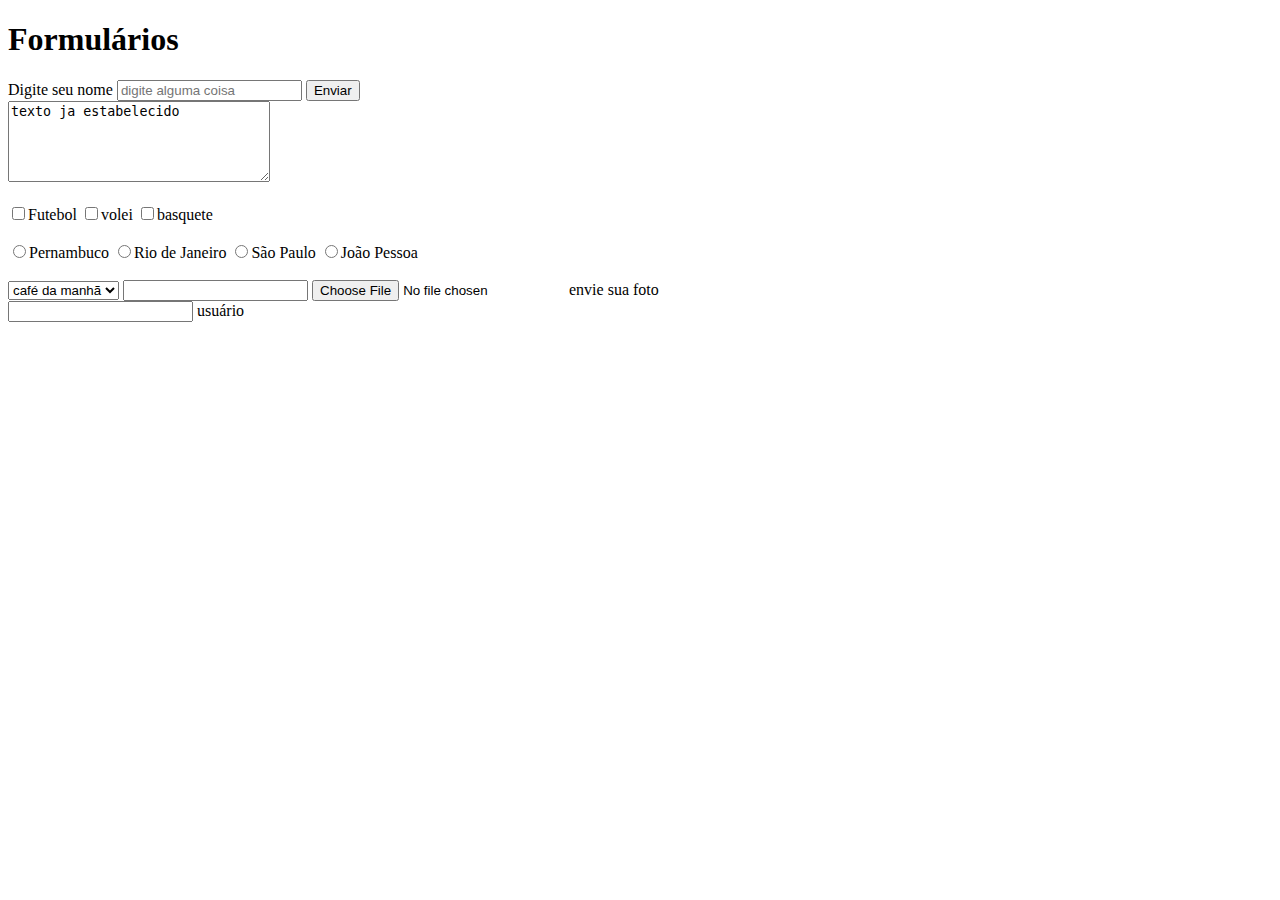
<file: 01-fundamentos/bloco-06-html-e-css-avançados/index.html>
<!DOCTYPE html>
<html lang="en">
<head>
 <meta charset="UTF-8">
 <meta http-equiv="X-UA-Compatible" content="IE=edge">
 <meta name="viewport" content="width=device-width, initial-scale=1.0">
 <title>Document</title>
</head>
<body>
<h1>Formulários</h1>
 <form action="" method="get">
  <label for="input-text">Digite seu nome</label>
  <input type="text" placeholder="digite alguma coisa" required class="" value="" name="texto" id="input-text">
  <button type="submit">Enviar</button>
<br>
  <textarea name="" id="" cols="30" rows="5">texto ja estabelecido</textarea>
<br>
<br>
  <input type="checkbox" value="" name="esporte" >Futebol
  <input type="checkbox" value="" name="esporte" >volei
  <input type="checkbox" value="" name="esporte" >basquete
<br>
<br>
<label for="hub1">
<input type="radio" id="hub1" name="hub" value="pe">Pernambuco</label>
<input type="radio" id="" name="hub" value="rj">Rio de Janeiro
<input type="radio" id="" name="hub" value="sp">São Paulo
<input type="radio" id="" name="hub" value="Jp">João Pessoa
<br>
<br>
<select name="comida" id="dropdown">
 <option value="1"> café da manhã</option>
 <option value="2"> almoço</option>
 <option value="3"> jantar</option>

</select>
<input type="password">
<input type="file" name="foto" value="envie sua foto"> envie sua foto
<br>
<input type="text" name="user"> usuário

</form>
 
</body>
</html>
</file>
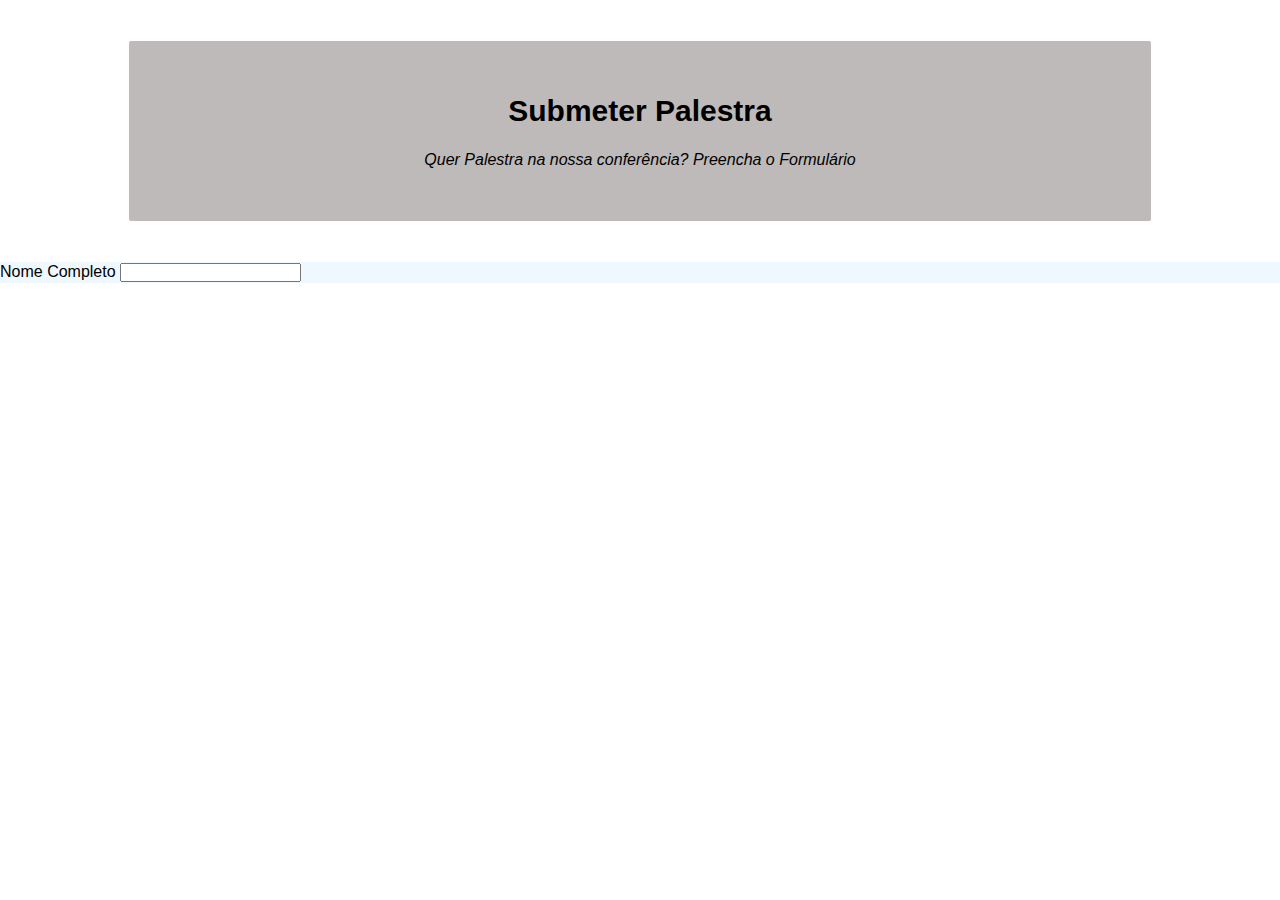
<file: 01-fundamentos/bloco-06-html-e-css-avançados/Aula de Caique/index.html>
<!DOCTYPE html>
<html lang="en">
<head>
 <meta charset="UTF-8">
 <meta http-equiv="X-UA-Compatible" content="IE=edge">
 <meta name="viewport" content="width=device-width, initial-scale=1.0">
 <link rel="stylesheet" href="style.css">
 <title>Document</title>
</head 
<body>

 <header class="speaker-form-header">
<h1>Submeter Palestra</h1>
<p><em>Quer Palestra na nossa conferência? Preencha o  Formulário</em></p>
 </header>
 <main>
 <form action="" method="get" class="speaker-form">
 <label for="full-name"> Nome Completo
<input type="text" name="full-name" id="full-name" >


</label>
 </form>
</main>


 </form>
 
</body>
</html>
</file>
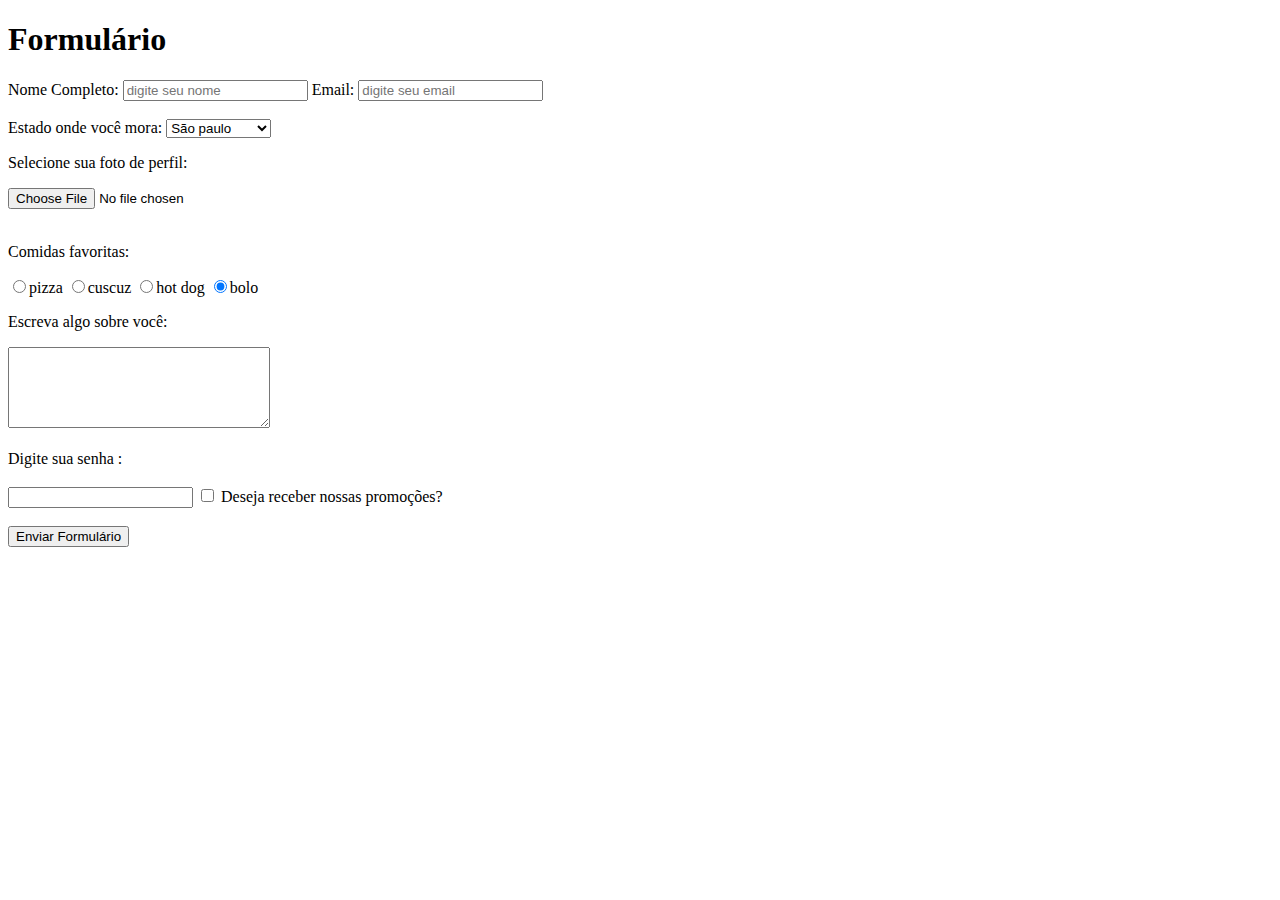
<file: 01-fundamentos/bloco-06-html-e-css-avançados/criando um formulário completo/index.html>
<!DOCTYPE html>
<html lang="en">
<head>
 <meta charset="UTF-8">
 <meta http-equiv="X-UA-Compatible" content="IE=edge">
 <meta name="viewport" content="width=device-width, initial-scale=1.0">
 <title>Document</title>
</head>
<body>
 <h1>Formulário</h1>
 <form>
<label for="nome-completo">Nome Completo:
 <input type="text" name="nome" id="nome-completo" placeholder="digite seu nome" required >
</label>
<label for="input-email">Email:
 <input type="email" name="nome" id="input-email" placeholder="digite seu email" required >
</label>
<br>
<br>
<label for=""> Estado onde você mora:
 <select name="estado" id="input-estado">
<option value="sp">São paulo</option>
<option value="pe">Pernambuco</option>
<option value="bh">Bahia</option>
<option value="rj">Rio de janeiro</option>
 </select>
</label>
<br>
<p>Selecione sua foto de perfil:</p>
<input type="file" name="foto" id="foto-perfil">
 </form>
 <br>
 <p>Comidas favoritas:</p>
 <label>
  <input type="radio" id="comida-1" name="comida-favorita" value="pizza" checked>pizza 

 </label>
 <label>
  <input type="radio" id="comida-2" name="comida-favorita" value="cuscuz" checked>cuscuz
  
 </label>
 <label>
  <input type="radio" id="comida-3" name="comida-favorita" value="hot dog" checked>hot dog 
  
 </label>
 <label>
  <input type="radio" id="comida-4" name="comida-favorita" value="bolo" checked>bolo
  
 </label>
 <br>
 <p>Escreva algo sobre você:</p>
 <textarea name="sobre" id="textarea-1" cols="30" rows="5"></textarea>
 <br>
 <br>
 <label for="input-senha">Digite sua senha :
  <br>
  <br>
 <input type="password" name="senha" id="input-senha" required>
</label>

<label for="">
 <input type="checkbox" name="promoções" id="checkbox-noticias"> Deseja receber nossas promoções?
</label>
<br>
<br>
<button type="submit">Enviar Formulário </button>
</form>
</body>
</html>
</file>
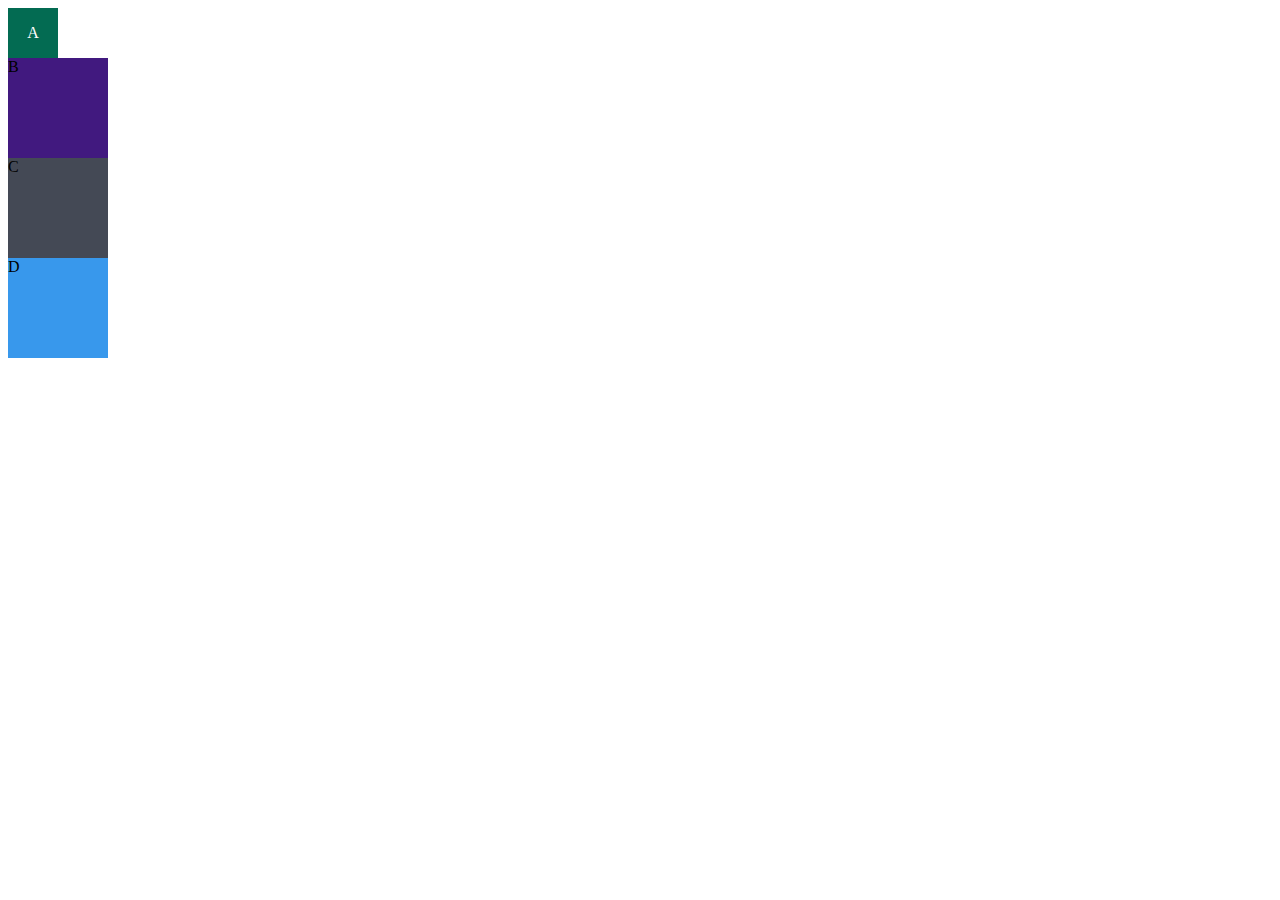
<file: 01-fundamentos/bloco-03-introducao-a-html-e-css/dia-03-html-e-css-seletores-e-posicionamento/Exercicio 1/index.html>
<!DOCTYPE html>
<html lang="en">
<head>
  <meta charset="UTF-8">
  <meta name="viewport" content="width=device-width, initial-scale=1.0">
  <title>Exercício de Fixação: box model</title>
  <link rel="stylesheet" href="style.css">
</head>
<body>
  <div class="caixa width-and-height" style="background: #036b52">A</div>
  <div class="caixawidth-and-heightpadding"style="background: #41197f;">B</div>
  <div class="caixawidth-and-heightpadding" margin style="background: #444955">C</div>
  <div class="caixawidth-and-heightpadding"margin style ="background: #3898EC">D</div>
</body>
</html>
</file>
<file: 01-fundamentos/bloco-06-html-e-css-avançados/Aula de Caique/style.css>
*{
 margin: 0;
 padding: 0;
 box-sizing: border-box;
}

body{
color: rgb (93,96,99);
font-family: Arial, Helvetica, sans-serif;
font-size: 16px;
line-height: 1.3;

}

.speaker-form-header{
text-align: center;
background-color: rgb(190, 186, 186);
border: 1px solid white;
border-radius: 3px;
width: 80%;
padding: 50px;
margin: 40px 0;
margin-right: auto;
margin-left: auto;
}

.speaker-form-header h1{
 font-size: 30px;
 margin-bottom: 20px;
 
}

.speaker-form{
 background-color: aliceblue;
 border: 1px;
}
</file>
<file: 01-fundamentos/bloco-03-introducao-a-html-e-css/dia-03-html-e-css-seletores-e-posicionamento/Exercicio 1/style.css>
.caixa {
    color: white;
    display: inline-block;
    line-height: 50px;
    text-align: center;
    vertical-align: top;
  }
  
  .width-and-height {
    height: 50px;
    width: 50px;
  }

  .caixawidth-and-heightpadding { 
    height: 100px;
    width: 100px;

 }

.margin { 
    height: 100px;
    width: 100px;

}

.border {
  
}
</file>
